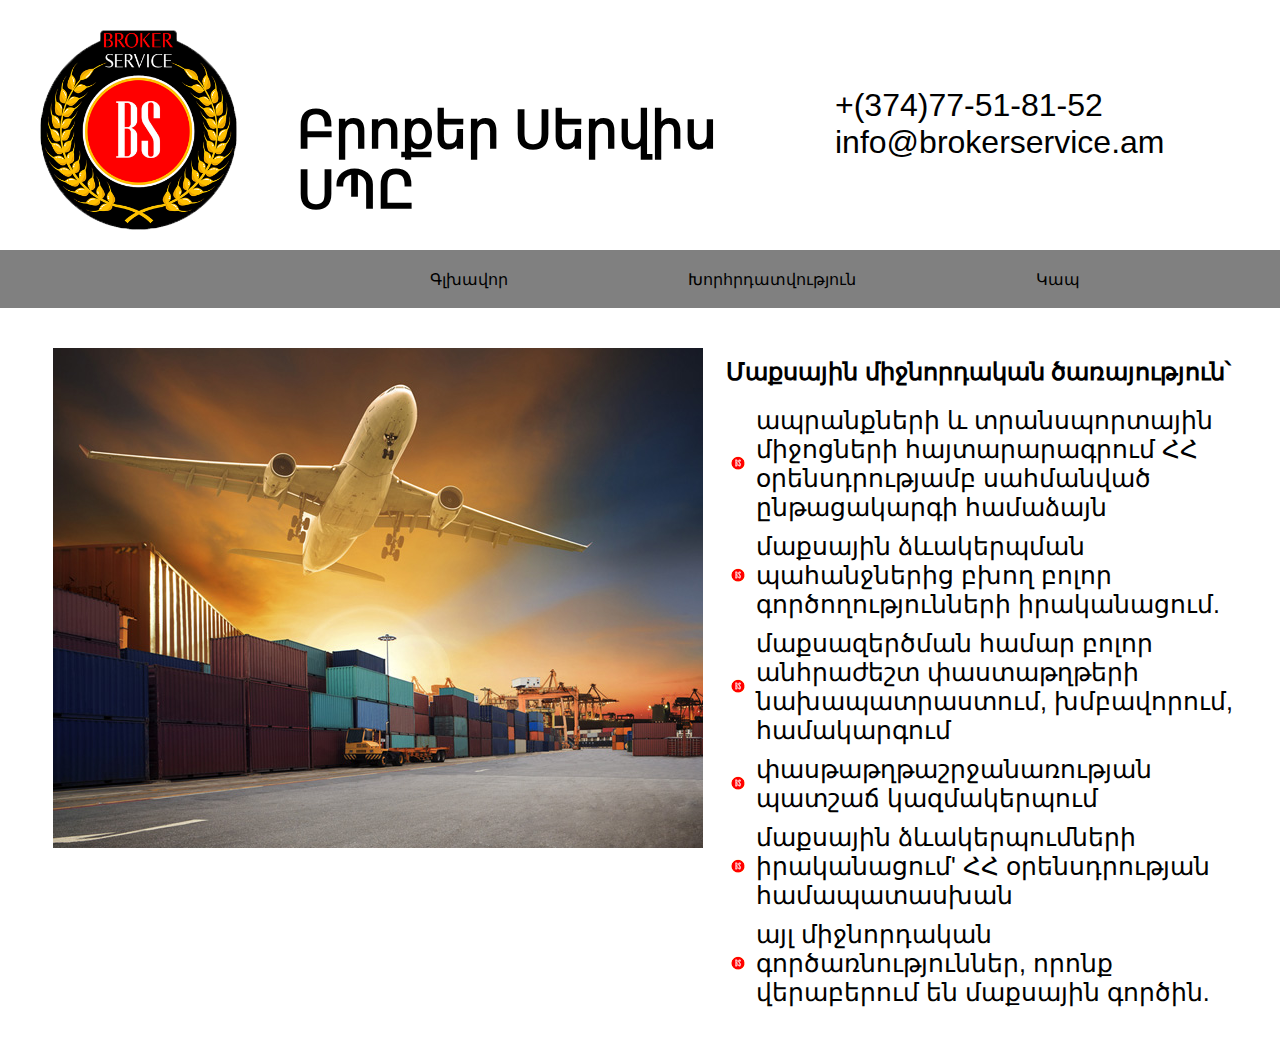
<file: index.html>
<!DOCTYPE html>
<html>
<head>
	<meta charset="UTF-8">
	<meta content="width=device-width, initial-scale=1" name="viewport" />
	<title>Բրոքեր Սերվիս ՍՊԸ - Գլխավոր</title>
	<link rel="stylesheet" href="css/main.css">
	<link rel="shortcut icon" type="image/x-icon" href="img/ikonka.png">


	<!-- Font -->

	<link rel="stylesheet" href="https://use.fontawesome.com/releases/v5.8.1/css/all.css" integrity="sha384-50oBUHEmvpQ+1lW4y57PTFmhCaXp0ML5d60M1M7uH2+nqUivzIebhndOJK28anvf" crossorigin="anonymous">
	
</head>
<body>
	<header>
		<div class="logo">
			<img src="img/logo.png" alt="logo" class="logopng">
			<h1 class="text-logo">Բրոքեր Սերվիս ՍՊԸ</h1>
		</div>
		<div class="phone">
			<p><i class="fas fa-phone-volume"></i> +(374)77-51-81-52 <br> <i class="fas fa-envelope"></i> info@brokerservice.am</p>
		</div>
	</header>

	<nav>
		<ul>
			<a href="index.html"><li><i class="fas fa-home"></i>  Գլխավոր</li></a>
			<a href="html.html"><li><i class="fas fa-address-book"></i>  Խորհրդատվություն</li></a>
			<a href="contact.html"><li><i class="fas fa-paper-plane"></i>  Կապ</li></a>
		</ul>
	</nav>

	<main>
	<div class="wrapper">
		<div class="gallery">
			<img src="img/img-1.jpg" alt="Img-1">
		</div>
		<div class="gallery-discripton">
			<h2>Մաքսային միջնորդական ծառայություն՝</h2>
			<ul>
				<li>ապրանքների և տրանսպորտային միջոցների հայտարարագրում ՀՀ օրենսդրությամբ սահմանված ընթացակարգի համաձայն</li>
				<li>մաքսային ձևակերպման պահանջներից բխող բոլոր գործողությունների իրականացում.</li>
				<li>մաքսազերծման համար բոլոր անհրաժեշտ փաստաթղթերի նախապատրաստում, խմբավորում, համակարգում</li>
				<li>փասթաթղթաշրջանառության պատշաճ կազմակերպում</li>
				<li>մաքսային ձևակերպումների իրականացում' ՀՀ օրենսդրության համապատասխան</li>
				<li>այլ միջնորդական գործառնություններ, որոնք վերաբերում են մաքսային գործին.</li>
			</ul>
		</div>
	</div>
	</main>
</body>
</html>
</file>
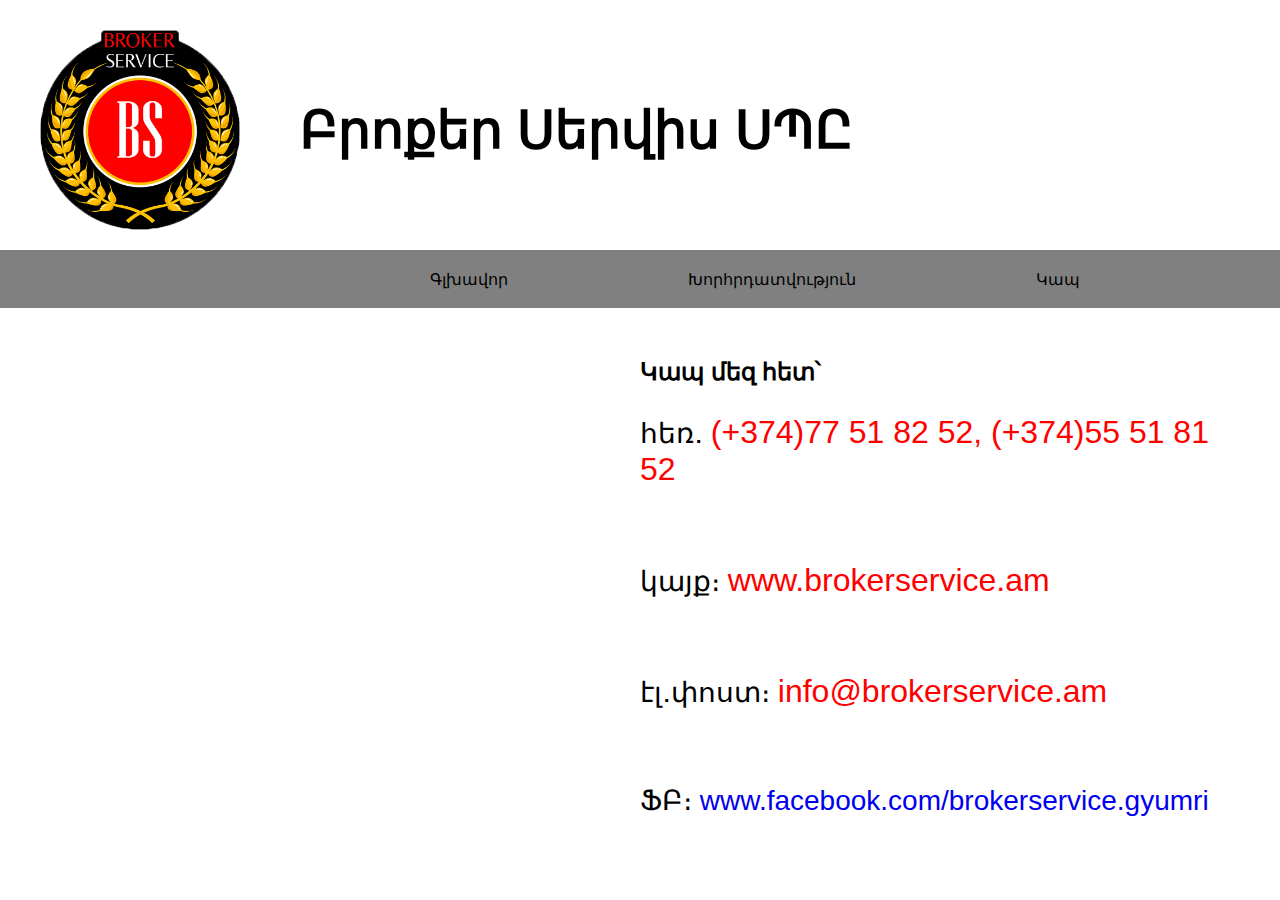
<file: contact.html>
<!DOCTYPE html>
<html>
<head>
	<meta charset="UTF-8">
	<meta content="width=device-width, initial-scale=1" name="viewport" />
	<title>Բրոքեր Սերվիս ՍՊԸ - Կապ</title>
	<link rel="stylesheet" href="css/main.css">
	<link rel="shortcut icon" type="image/x-icon" href="img/ikonka.png">

	<!-- Font -->

	<link rel="stylesheet" href="https://use.fontawesome.com/releases/v5.8.1/css/all.css" integrity="sha384-50oBUHEmvpQ+1lW4y57PTFmhCaXp0ML5d60M1M7uH2+nqUivzIebhndOJK28anvf" crossorigin="anonymous">
	
</head>
<body>
	<header>
		<div class="logo">
			<img src="img/logo.png" alt="logo" class="logopng">
			<h1 class="text-logo">Բրոքեր Սերվիս ՍՊԸ</h1>
		</div>
		<!---<div class="phone">
			<p><i class="fas fa-phone-volume"></i> +(374)77-51-81-52 <br> <i class="fas fa-envelope"></i> info@brokerservice.am</p>
		</div>-->
	</header>

	<nav>
		<ul>
			<a href="index.html"><li><i class="fas fa-home"></i>  Գլխավոր</li></a>
			<a href="html.html"><li><i class="fas fa-address-book"></i>  Խորհրդատվություն</li></a>
			<a href="contact.html"><li><i class="fas fa-paper-plane"></i>  Կապ</li></a>
		</ul>
	</nav>

	<main>
	<div class="wrapper">
		<div class="gallery">
			<iframe src="https://www.google.com/maps/embed?pb=!1m18!1m12!1m3!1d96671.36106392705!2d43.77036585816374!3d40.78445310797961!2m3!1f0!2f0!3f0!3m2!1i1024!2i768!4f13.1!3m3!1m2!1s0x4041fb8b9b34fc9f%3A0x4f4bed0e45f99102!2z1LPVtdW41oLVtNaA1assINWA1aHVtdWh1b3Vv9Wh1bY!5e0!3m2!1shy!2s!4v1563466206564!5m2!1shy!2s" width="600" height="500" frameborder="0" style="border:0" allowfullscreen></iframe>
		</div>
		<div class="gallery-discripton">
			<h2>Կապ մեզ հետ՝</h2>
			<p class="tsocial">հեռ․ <span class="red">(+374)77 51 82 52, (+374)55 51 81 52</span></p><br>
			<p class="tsocial">կայք։ <span class="red">www.brokerservice.am</span></p><br>
			<p class="tsocial">էլ․փոստ։ <span class="red">info@brokerservice.am</span></p><br>
			<p class="tsocial">ՖԲ։<a href="https://www.facebook.com/brokerservice.gyumri"> www.facebook.com/brokerservice.gyumri</a></p>
		</div>
	</div>
	</main>
</body>
</html>
</file>
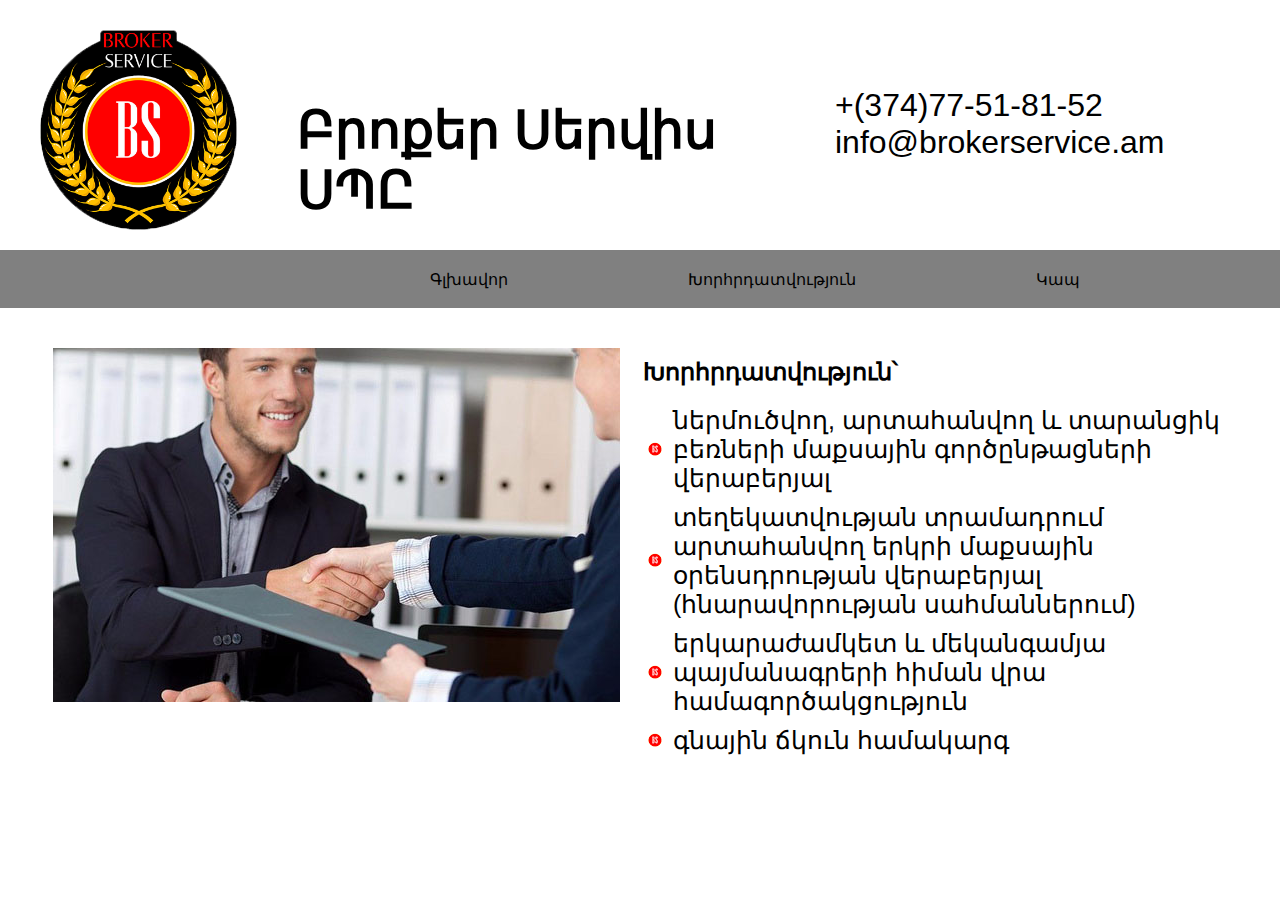
<file: html.html>
<!DOCTYPE html>
<html>
<head>
	<meta charset="UTF-8">
	<meta content="width=device-width, initial-scale=1" name="viewport" />
	<title>Բրոքեր Սերվիս ՍՊԸ - Խորհրդատվություն</title>
	<link rel="stylesheet" href="css/main.css">
	<link rel="shortcut icon" type="image/x-icon" href="img/ikonka.png">

	<!-- Font -->

	<link rel="stylesheet" href="https://use.fontawesome.com/releases/v5.8.1/css/all.css" integrity="sha384-50oBUHEmvpQ+1lW4y57PTFmhCaXp0ML5d60M1M7uH2+nqUivzIebhndOJK28anvf" crossorigin="anonymous">
	
</head>
<body>
	<header>
		<div class="logo">
			<img src="img/logo.png" alt="logo" class="logopng">
			<h1 class="text-logo">Բրոքեր Սերվիս ՍՊԸ</h1>
		</div>
		<div class="phone">
			<p><i class="fas fa-phone-volume"></i> +(374)77-51-81-52 <br> <i class="fas fa-envelope"></i> info@brokerservice.am</p>
		</div>
	</header>

	<nav>
		<ul>
			<a href="index.html"><li><i class="fas fa-home"></i>  Գլխավոր</li></a>
			<a href="html.html"><li><i class="fas fa-address-book"></i>  Խորհրդատվություն</li></a>
			<a href="contact.html"><li><i class="fas fa-paper-plane"></i>  Կապ</li></a>
		</ul>
	</nav>

	<main>
	<div class="wrapper">
		<div class="gallery">
			<img src="img/img-2.jpg" alt="Img-1">
		</div>
		<div class="gallery-discripton">
			<h2>Խորհրդատվություն՝</h2>
			<ul>
				<li>ներմուծվող, արտահանվող և տարանցիկ բեռների մաքսային գործընթացների վերաբերյալ</li>
				<li>տեղեկատվության տրամադրում արտահանվող երկրի մաքսային օրենսդրության վերաբերյալ (հնարավորության սահմաններում)</li>
				<li>երկարաժամկետ և մեկանգամյա պայմանագրերի հիման վրա համագործակցություն</li>
				<li>գնային ճկուն համակարգ</li>
			</ul>
		</div>
	</div>
	</main>
</body>
</html>
</file>
<file: css/main.css>
/* Start setnings */

body{
	margin: 0px;
	padding: 0px;
	background-image: url("http://pattern4site.ru/images/crystal/_rebig/2-fon-svetlyy-kristaly.png"); /*#c8cbd1;*/
	font-family: Thoma, sans-serif;
}
li{
	list-style: none;
}
a{
	text-decoration: none;
}



/* Header Setigs*/

header{
	display: flex;
}
.logo{
	width: 100%;
	height: 250px;
	display: flex;
}
.logopng{
	width: 200px;
	height: 200px;
	padding: 30px;
	margin-left: 10px
}
.text-logo{
	font-size: 52px;
	padding: 0 30px 30px 30px;
	margin-top: 100px;
	display: inline-block;
}
.phone{
	margin-right: 10px;
	font-size: 32px;
	padding: 55px;
}
.phone p{
	width: 400px;
}
.phone p i{
	padding: 10px;
}
/* Navigation setings */
nav{
	width: 100%;
	height: 58px;
	background: gray;
}
nav ul{
	display: flex;
	max-width: 1920px;
	height: 100%;
	margin-top: 0px;
	margin-left: 300px;
	text-align: center;
 	/*border: 1px solid black;*/

}
nav ul li{
	padding: 20px 90px 20px 90px;
}
nav ul a{
	text-decoration: none;
	color: black;
	display: block;
	background: gray;
}
nav ul a:hover{
	background: #0b4e88;
	transition: 1s;
}

/* Main setings */

main{
	padding: 30px;
}
.wrapper{
	display: flex;
}
.gallery{
	width: 100%;
	height: 100%;	
}
.gallery-discripton{
	width: 100%;
	height: 100%;
}
.gallery-discripton ul{
	padding-left: 5px;
}
.gallery-discripton ul li{
	background: url(../img/icon.png) 0px no-repeat;
	font-size: 25px;
	padding-left: 25px;
	margin-top: 10px;
}
.gallery img{
	padding: 23px;
	padding-top: 10px;
}
.home-discription h1{
	font-size: 44px;
}
.dsc-html h1{
	font-size: 44px;
}

/* About setings */

.about{
	width: 50%;
	padding: 30px;
}
.about h1{
	font-size: 40px;
}
.info{
	padding: 100px 0px 100px 0px;
}
.about-discription{
	padding: 30px;
}
.educations{
	padding: 30px;
}
.educations p{
	font-size: 30px;
}
.works{
	padding: 30px;
	margin-left: 300px;
}
.works p{
	font-size: 30px;
}

/* Contact setings */

.contact{
	padding: 30px;
	height: 400px;
}
.contact p{
	font-size: 20px;
}
.contact h1{
	font-size: 50px;
}
.map{
	padding: 30px;
	margin-left: 300px;
}
.social{
	padding: 30px;
	display: flex;
	flex-direction: column;
}
.social a{
	display: inline;
	color: black;
	padding: 20px;
}
.social a:hover{
	background: #0b4e88;
}
.red{
	color: red;
	font-size: 32px;
}
.tsocial{
	font-size: 28px;
}

/* Адаптив */

@media (max-width: 460px){
	header{
		flex-direction: column;
	}
	.logo{
		flex-direction: column;
		height: 100%;
	}
	.text-logo{
		text-align: center;
		font-size: 30px;
		display: block;
		margin-top: 20px;
		margin-left: 20px;
		margin-bottom: 0px;
	}
	.logopng{
		width: 150px;
		height: 150px;
		margin-left: 120px;
	}
	.phone{
		display: none;
	}
	nav{
		height: 170px;
	}
	nav ul{
		flex-direction: column;
		margin-left: 0px;
		padding: 0px;
	}
	nav ul li{
		padding: 20px 50px 20px 50px;
	}
	.wrapper{
		display: block;
		flex-direction: column;
	}
	main{
		padding: 50px;
	}
	.gallery img{
		width: 100%;
		padding: 0px;
		padding-top: 0px;
	}
	.gallery-discripton h2{
		text-align: center;
	}
	.gallery-discripton ul li{
		font-size: 12px;	
	}
	iframe{
		display: none;
	}
	.tsocial{
		font-size: 12px;
	}.red{
		color: red;
		font-size: 22px;
	}
}
@media (max-width: 360px){
	header{
		flex-direction: column;
	}
	.logo{
		flex-direction: column;
		height: 100%;
	}
	.text-logo{
		text-align: center;
		font-size: 30px;
		display: block;
		margin-top: 20px;
		margin-left: 10px;
		margin-bottom: 0px;
	}
	.logopng{
		width: 150px;
		height: 150px;
		margin-left: 45px;
	}
	.phone{
		display: none;
	}
	nav{
		height: 170px;
	}
	nav ul{
		flex-direction: column;
		margin-left: 0px;
		padding: 0px;
	}
	nav ul li{
		padding: 20px 50px 20px 50px;
	}
	.wrapper{
		display: block;
		flex-direction: column;
	}
	main{
		padding: 50px;
	}
	.gallery img{
		width: 100%;
		padding: 0px;
		padding-top: 0px;
	}
	.gallery-discripton h2{
		text-align: center;
	}
	.gallery-discripton ul li{
		font-size: 12px;	
	}
	iframe{
		display: none;
	}
	.tsocial{
		font-size: 12px;
	}.red{
		color: red;
		font-size: 22px;
	}
}
@media (max-width: 375px){
	header{
		flex-direction: column;
	}
	.logo{
		flex-direction: column;
		height: 100%;
	}
	.text-logo{
		text-align: center;
		font-size: 30px;
		display: block;
		margin-top: 20px;
		margin-left: 20px;
		margin-bottom: 0px;
	}
	.logopng{
		width: 150px;
		height: 150px;
		margin-left: 80px;
	}
	.phone{
		display: none;
	}
	nav{
		height: 170px;
	}
	nav ul{
		flex-direction: column;
		margin-left: 0px;
		padding: 0px;
	}
	nav ul li{
		padding: 20px 50px 20px 50px;
	}
	.wrapper{
		display: block;
		flex-direction: column;
	}
	main{
		padding: 50px;
	}
	.gallery img{
		width: 100%;
		padding: 0px;
		padding-top: 0px;
	}
	.gallery-discripton h2{
		text-align: center;
	}
	.gallery-discripton ul li{
		font-size: 12px;	
	}
	iframe{
		display: none;
	}
	.tsocial{
		font-size: 12px;
	}.red{
		color: red;
		font-size: 22px;
	}
}
@media (max-width: 325px){
	header{
		flex-direction: column;
	}
	.logo{
		flex-direction: column;
		height: 100%;
	}
	.text-logo{
		text-align: center;
		font-size: 30px;
		display: block;
		margin-top: 20px;
		margin-left: 10px;
		margin-bottom: 0px;
	}
	.logopng{
		width: 150px;
		height: 150px;
		margin-left: 60px;
	}
	.phone{
		display: none;
	}
	nav{
		height: 170px;
	}
	nav ul{
		flex-direction: column;
		margin-left: 0px;
		padding: 0px;
	}
	nav ul li{
		padding: 20px 50px 20px 50px;
	}
	.wrapper{
		display: block;
		flex-direction: column;
	}
	main{
		padding: 50px;
	}
	.gallery img{
		width: 100%;
		padding: 0px;
		padding-top: 0px;
	}
	.gallery-discripton h2{
		text-align: center;
	}
	.gallery-discripton ul li{
		font-size: 12px;	
	}
	iframe{
		display: none;
	}
	.tsocial{
		font-size: 12px;
	}.red{
		color: red;
		font-size: 22px;
	}
}
</file>
